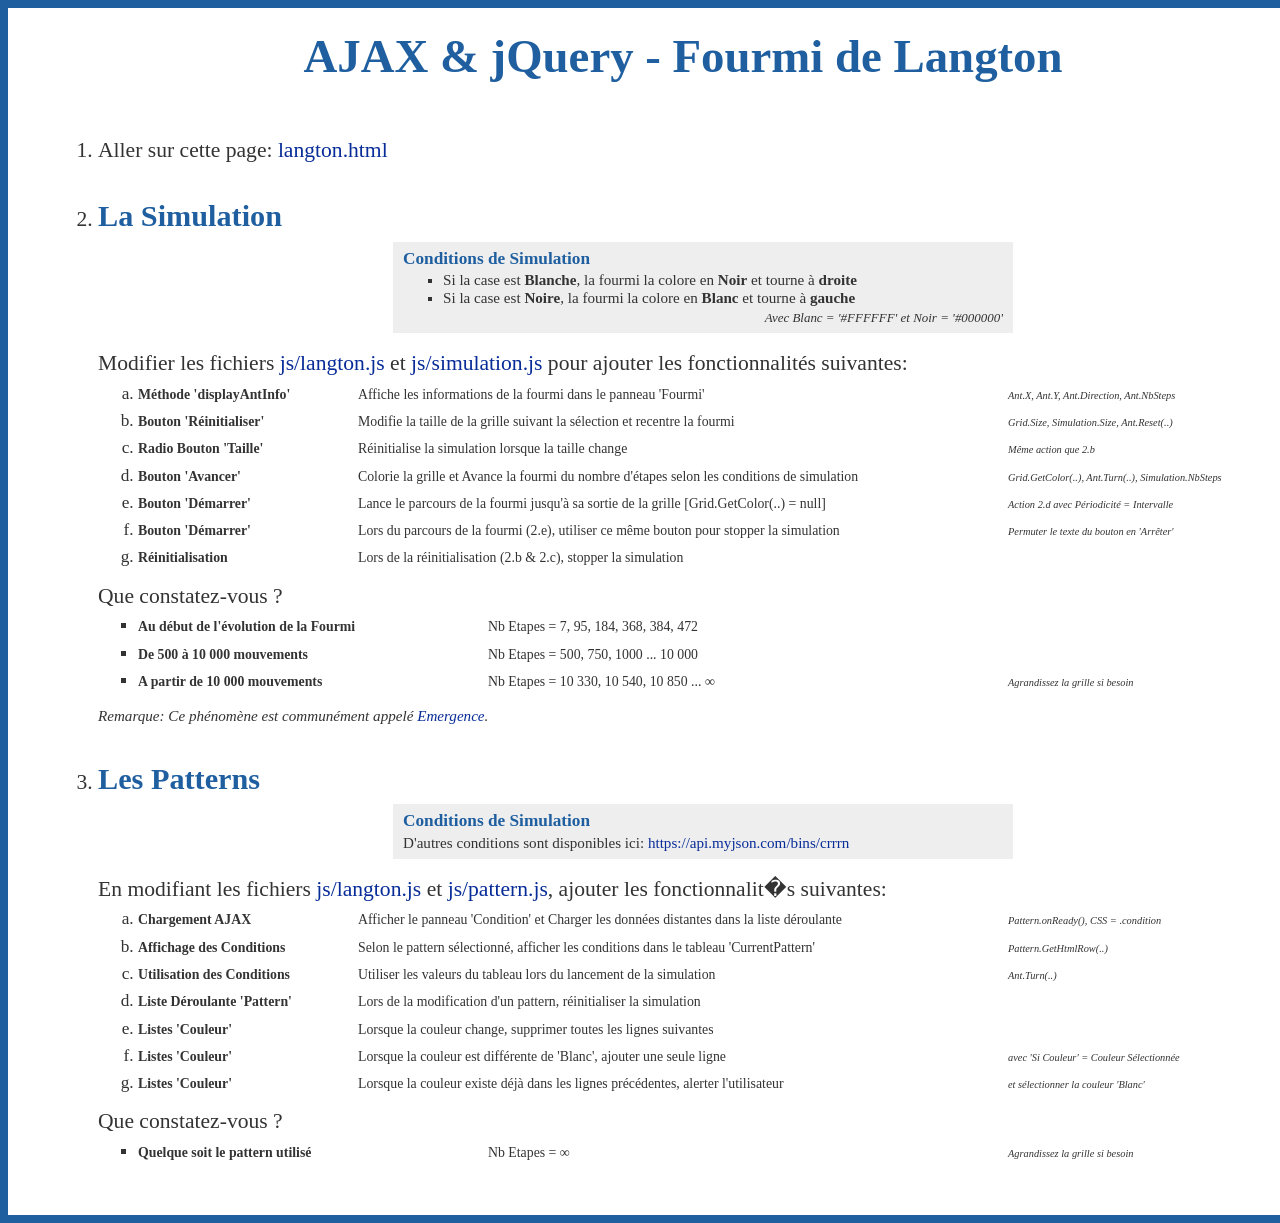
<file: index.html>
<html>
    <head>
        <title>AJAX & jQuery - Fourmi de Langton</title>
        <link type="text/css" rel="stylesheet" href="./css/reset.css" />
		<link type="text/css" rel="stylesheet" href="./css/base.css" />
        <link type="text/css" rel="stylesheet" href="./css/index.css" />
    </head>
    <body>
        <div class="body">
            <h1>AJAX & jQuery - Fourmi de Langton</h1>
			<ol>
				<li>Aller sur cette page: <a href="langton.html" target="_blank">langton.html</a></li>
                <li>
                    <h2>La Simulation</h2>
                    <div class="condition">
                        <h3>Conditions de Simulation</h3>
                        <ul>
                            <li>Si la case est <b>Blanche</b>, la fourmi la colore en <b>Noir</b> et tourne &agrave; <b>droite</b></li>
                            <li>Si la case est <b>Noire</b>, la fourmi la colore en <b>Blanc</b> et tourne &agrave; <b>gauche</b></li>
                        </ul>
                        <p class="remark">Avec Blanc = '#FFFFFF' et Noir = '#000000'</p>
                    </div>
                    <p>Modifier les fichiers <a href="./js/langton.js" target="_blank">js/langton.js</a> et <a href="./js/simulation.js" target="_blank">js/simulation.js</a> pour ajouter les fonctionnalit&eacute;s suivantes:</p>
                    <ol>
                        <li><span class="title">M&eacute;thode 'displayAntInfo'</span><span class="feature">Affiche les informations de la fourmi dans le panneau 'Fourmi'</span><span class="help">Ant.X, Ant.Y, Ant.Direction, Ant.NbSteps</span></li>
                        <li><span class="title">Bouton 'R&eacute;initialiser'</span><span class="feature">Modifie la taille de la grille suivant la s&eacute;lection et recentre la fourmi</span><span class="help">Grid.Size, Simulation.Size, Ant.Reset(..)</span></li>
                        <li><span class="title">Radio Bouton 'Taille'</span><span class="feature">R&eacute;initialise la simulation lorsque la taille change</span><span class="help">M&ecirc;me action que 2.b</span></li>
                        <li><span class="title">Bouton 'Avancer'</span><span class="feature">Colorie la grille et Avance la fourmi du nombre d'&eacute;tapes selon les conditions de simulation</span><span class="help">Grid.GetColor(..), Ant.Turn(..), Simulation.NbSteps</span></li>
                        <li><span class="title">Bouton 'D&eacute;marrer'</span><span class="feature">Lance le parcours de la fourmi jusqu'&agrave; sa sortie de la grille [Grid.GetColor(..) = null]</span><span class="help">Action 2.d avec P&eacute;riodicit&eacute; = Intervalle</span></li>
                        <li><span class="title">Bouton 'D&eacute;marrer'</span><span class="feature">Lors du parcours de la fourmi (2.e), utiliser ce m&ecirc;me bouton pour stopper la simulation</span><span class="help">Permuter le texte du bouton en 'Arr&ecirc;ter'</span></li>
                        <li><span class="title">R&eacute;initialisation</span><span class="feature">Lors de la r&eacute;initialisation (2.b &amp; 2.c), stopper la simulation</span></li>
                    </ol>
                    <p>Que constatez-vous ?</p>
                    <ul class="observation">
                        <li><span class="title">Au d&eacute;but de l'&eacute;volution de la Fourmi</span><span class="feature">Nb Etapes = 7, 95, 184, 368, 384, 472</span></li>
                        <li><span class="title">De 500 &agrave; 10 000 mouvements</span><span class="feature">Nb Etapes = 500, 750, 1000 ... 10 000</span></li>
                        <li><span class="title">A partir de 10 000 mouvements</span><span class="feature">Nb Etapes = 10 330, 10 540, 10 850 ... <b>&infin;</b></span><span class="help">Agrandissez la grille si besoin</span></li>
                    </ul>
                    <p class="remark">Remarque: Ce ph&eacute;nom&egrave;ne est commun&eacute;ment appel&eacute; <a href="https://fr.wikipedia.org/wiki/Algorithme_%C3%A9mergent" target="_blank">Emergence</a>.</p>
                </li>
                <li>
                    <h2>Les Patterns</h2>
                    <div class="condition">
                        <h3>Conditions de Simulation</h3>
                        <p>D'autres conditions sont disponibles ici: <a href="https://api.myjson.com/bins/crrrn" target="_blank">https://api.myjson.com/bins/crrrn</a></p>
                    </div>
                    <p>En modifiant les fichiers <a href="./js/langton.js" target="_blank">js/langton.js</a> et <a href="./js/pattern.js" target="_blank">js/pattern.js</a>, ajouter les fonctionnalit�s suivantes:</p>
                    <ol>
                        <li><span class="title">Chargement AJAX</span><span class="feature">Afficher le panneau 'Condition' et Charger les donn&eacute;es distantes dans la liste d&eacute;roulante</span><span class="help">Pattern.onReady(), CSS = .condition</span></li>
                        <li><span class="title">Affichage des Conditions</span><span class="feature">Selon le pattern s&eacute;lectionn&eacute;, afficher les conditions dans le tableau 'CurrentPattern'</span><span class="help">Pattern.GetHtmlRow(..)</span></li>
                        <li><span class="title">Utilisation des Conditions</span><span class="feature">Utiliser les valeurs du tableau lors du lancement de la simulation</span><span class="help">Ant.Turn(..)</span></li>
                        <li><span class="title">Liste D&eacute;roulante 'Pattern'</span><span class="feature">Lors de la modification d'un pattern, r&eacute;initialiser la simulation</span></li>
                        <li><span class="title">Listes 'Couleur'</span><span class="feature">Lorsque la couleur change, supprimer toutes les lignes suivantes</span></li>
                        <li><span class="title">Listes 'Couleur'</span><span class="feature">Lorsque la couleur est diff&eacute;rente de 'Blanc', ajouter une seule ligne</span><span class="help">avec 'Si Couleur' = Couleur S&eacute;lectionn&eacute;e</span></li>
                        <li><span class="title">Listes 'Couleur'</span><span class="feature">Lorsque la couleur existe d&eacute;j&agrave; dans les lignes pr&eacute;c&eacute;dentes, alerter l'utilisateur</span><span class="help">et s&eacute;lectionner la couleur 'Blanc'</span></li>
                    </ol>
                    <p>Que constatez-vous ?</p>
                    <ul class="observation">
                        <li><span class="title">Quelque soit le pattern utilis&eacute;</span><span class="feature">Nb Etapes = <b>&infin;</b></span><span class="help">Agrandissez la grille si besoin</span></li>
                    </ul>
                </li>
			</ol>
        </div>
    </body>
</html>
</file>
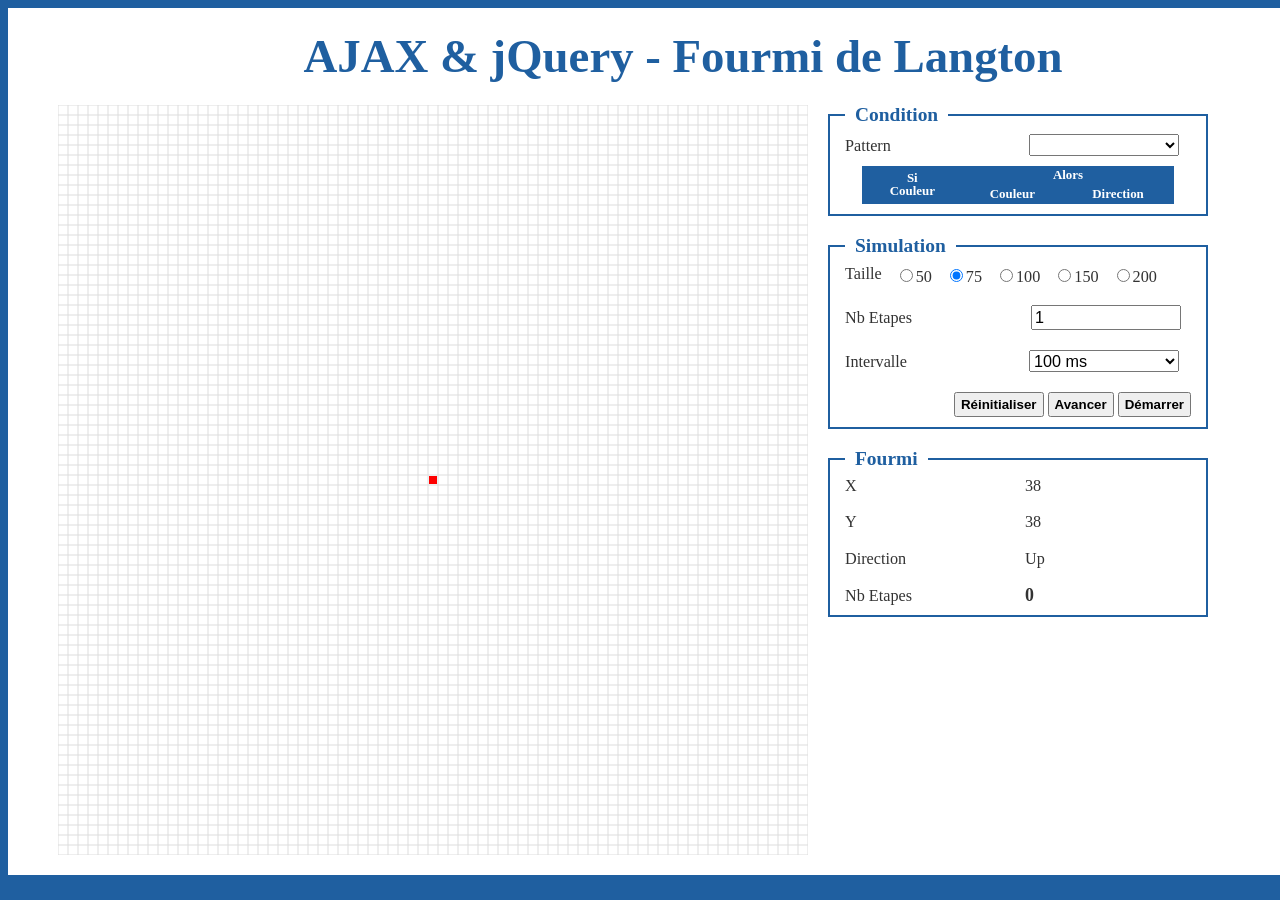
<file: langton.html>
<html>
<head>
  <title>AJAX & jQuery - Fourmi de Langton</title>
  <link type="text/css" rel="stylesheet" href="./css/reset.css" />
  <link type="text/css" rel="stylesheet" href="./css/base.css" />
  <link type="text/css" rel="stylesheet" href="./css/langton.css" />
  <script type="text/javascript" src="./js/jquery-3.3.1.min.js"></script>
  <script type="text/javascript" src="./js/ant.js"></script>
  <script type="text/javascript" src="./js/grid.js"></script>
  <script type="text/javascript" src="./js/pattern.js"></script>
  <script type="text/javascript" src="./js/simulation.js"></script>
  <script type="text/javascript" src="./js/langton.js"></script>
</head>
<body>
  <div class="body">
    <h1>AJAX & jQuery - Fourmi de Langton</h1>
    <div class="container clearfix">
      <div class="left grid">
        <canvas id="Grid"></canvas>
      </div>
      <div class="left panel">
        <div class="condition">
          <fieldset>
            <legend>Condition</legend>
            <p>
              <label for="Pattern">
                <span>Pattern</span>
                <select id="Pattern" class="select"></select>
              </label>
            </p>
            <table id="CurrentPattern" class="pattern-table">
              <thead>
                <tr>
                  <th class="if-color" rowspan="2">Si<br/>Couleur</th>
                  <th class="then" colspan="2">Alors</th>
                </tr>
                <tr>
                  <th class="then-color">Couleur</th>
                  <th class="then-direction">Direction</th>
                </tr>
              </thead>
              <tbody></tbody>
            </table>
          </fieldset>
        </div>
        <div class="simulation">
          <fieldset>
            <legend>Simulation</legend>
            <ul>
              <li>Taille</li>
              <li><label for="Size50"><input type="radio" id="Size50" name="size" value="50" class="radio">50</label></li>
              <li><label for="Size75"><input type="radio" id="Size75" name="size" value="75" class="radio" checked="checked">75</label></li>
              <li><label for="Size100"><input type="radio" id="Size100" name="size" value="100" class="radio">100</label></li>
              <li><label for="Size150"><input type="radio" id="Size150" name="size" value="150" class="radio">150</label></li>
              <li><label for="Size200"><input type="radio" id="Size200" name="size" value="200" class="radio">200</label></li>
            </ul>
            <p>
              <label for="NbSteps"><span>Nb Etapes</span><input type="number" id="NbSteps" class="textbox" min="1" value="1"></label>
            </p>
            <p>
              <label for="Interval">
                <span>Intervalle</span>
                <select id="Interval" class="select">
                  <option value="10">10 ms</option>
                  <option value="50">50 ms</option>
                  <option value="100" selected="selected">100 ms</option>
                  <option value="250">250 ms</option>
                  <option value="500">500 ms</option>
                  <option value="1000">1 s</option>
                </select>
              </label>
            </p>
            <p class="text-right">
              <button id="Reset">R&eacute;initialiser</button>
              <button id="MoveForward">Avancer</button>
              <button id="Start">D&eacute;marrer</button>
            </p>
          </fieldset>
        </div>
        <div class="ant">
          <fieldset>
            <legend>Fourmi</legend>
            <p><span>X</span><span class="ant-x"></span></p>
            <p><span>Y</span><span class="ant-y"></span></p>
            <p><span>Direction</span><span class="ant-direction"></span></p>
            <p><span>Nb Etapes</span><span class="ant-nb-steps"></span></p>
          </fieldset>
        </div>
      </div>
    </div>
  </div>
</body>
</html>
</file>
<file: css/base.css>
body {
    margin: 8px;
    font-family: verdana;
    font-size: 18px;
    background-color: #1F5FA0;
    color: #333;
}

.clearfix {
}

.clearfix:after {
    content: ".";
    height: 0;
    line-height: 0;
    display: block;
    visibility: hidden;
    clear: both;
}

h1 {
    margin: 0;
    padding: 25px 0;
    font-size: 2.6em;
    font-weight: bold;
    color: #1F5FA0;
    text-align: center;
}

h2 {
    margin: 0;
    padding: 10px 0;
    font-size: 1.4em;
    font-weight: bold;
    color: #1F5FA0;
}

h3 {
    margin: 0;
    padding: 5px 0;
    font-size: 1em;
    font-weight: bold;
    color: #1F5FA0;
}

a {
    color: #072C98;
    text-decoration: none;
}

a:hover {
    color: #7F0000;
}

a:visited {
    color: #072C98;
}

b {
	font-weight: bold;
}

fieldset {
    padding: 0 15px;
    border: solid 2px #1F5FA0;
    font-size: 0.9em;
}

legend {
    margin: 0;
    padding: 0 10px;
    font-size: 1.2em;
    font-weight: bold;
    color: #1F5FA0;
}

input {
    font-size: 1em;
}

button {
    padding: 3px 5px;
    font-weight: bold;
}

button:hover {
    color: #7F0000;
    cursor: pointer;
}

select {
    font-size: 1em;
}

table {
    border-width: 1px;
    border-color: #333;
    border-collapse: collapse;
}

table th {
    border-width: 1px;
    padding: 5px 10px;
    border: 0 none;
    background-color: #1F5FA0;
    color: #FFF;
    font-size: 0.9em;
    font-weight: bold;
    vertical-align: middle;
}

table tr:nth-child(even) td {
    background-color: #D9D9D9;
}

table td {
    border-width: 1px;
    padding: 5px;
    border: solid 1px #333;
    border-left: 0 none;
    border-right: 0 none;
    background-color: #FFF;
    vertical-align: middle;
    font-size: 0.8em;
}

table button {
    padding: 0 2px;
}

.body {
    margin: 0 auto;
    padding: 0 50px;
    width: 1250px;
    background-color: #FFF;
}

.left {
    float: left;
}

.right {
    float: right;
}

.text-right {
    text-align: right;
}
</file>
<file: css/index.css>
.body p {
    margin: 20px 0 10px 0;
    padding: 0;
    font-size: 1em;
}

.body ul {
	list-style: square outside;
	padding: 8px 0 0 40px;
}

.body ol {
	list-style: decimal outside;
    margin: 0;
	padding: 25px 0 25px 40px;
}

.body ol ol {
    list-style: lower-latin outside;
    margin: 10px 0;
    padding: 0 0 0 40px;
}

.body li {
    margin: 10px 0 30px 0;
    padding: 0;
    font-size: 1.2em;
}

.body li li {
    margin: 10px 0;
    padding: 0;
    font-size: 0.8em;
}

.body li li span {
	display: inline-block;
}

.body .title {
	width: 220px;
	font-size: 0.8em;
	font-weight: bold;
}

.body .feature {
    width: 650px;
    font-size: 0.8em;
}

.body .observation {
    padding-top: 0;
}

.body .observation .title {
    width: 350px;
}

.body .observation .feature {
    width: 520px;
}

.body .help {
	font-size: 0.6em;
	font-style: italic;
}

.body .remark {
	font-size: 0.7em;
	font-style: italic;
}


.body .condition {
	margin: 0 auto;
	padding: 5px 10px;
	width: 600px;
	background-color: #EEE;
}

.body .condition h3 {
	padding: 3px 0;
	font-size: 0.8em;
}

.body .condition p {
    margin: 0;
    padding: 3px 0;
    font-size: 0.7em;
}

.body .condition ul {
	padding-top: 0;
}

.body .condition li {
    margin: 3px 0;
    padding: 0;
    font-size: 0.7em;
}

.body .condition .remark {
    margin: 0;
	padding: 3px 0;
	text-align: right;
	font-size: 0.6em;
}
</file>
<file: css/langton.css>
.container {
    padding: 0 0 20px 0;
}

.container .grid{
}

.container .panel {
    width: 400px;
}

.container .panel fieldset p {
    padding: 10px 0;
}

.container .panel fieldset p span:first-child {
    display: inline-block;
    width: 180px;
}

.container .panel fieldset .textbox {
    width: 150px;
    margin-left: 6px;
}

.container .panel fieldset .select {
    width: 150px;
}

.container .panel .condition {
    margin: 0 0 20px 20px;
    padding: 0;
    display: none;
}

.container .panel .condition .pattern-table {
    margin: 0 auto 10px auto;
    width: 90%;
}

.container .panel .condition .pattern-table th {
    padding: 3px 5px;
    font-size: 0.8em;
}

.container .panel .condition .pattern-table td {
    padding: 2px 5px;
    font-size: 0.7em;
    text-align: center;
}

.container .panel .simulation {
    margin: 0 0 20px 20px;
    padding: 0;
}

.container .panel .simulation ul {
    margin: 10px 0;
    list-style: none;
}

.container .panel .simulation ul:after {
    content: '';
    display: block;
    clear: both;
}

.container .panel .simulation li {
    float: left;
    margin: 0 13px 0 0;
    padding: 0;
}

.container .panel .simulation li:last-child {
    margin-right: 0;
}

.container .panel .ant {
    margin: 0 0 20px 20px;
    padding: 0;
}

.container .panel .ant .ant-nb-steps {
    font-weight: bold;
    font-size: 1.1em;
}
</file>
